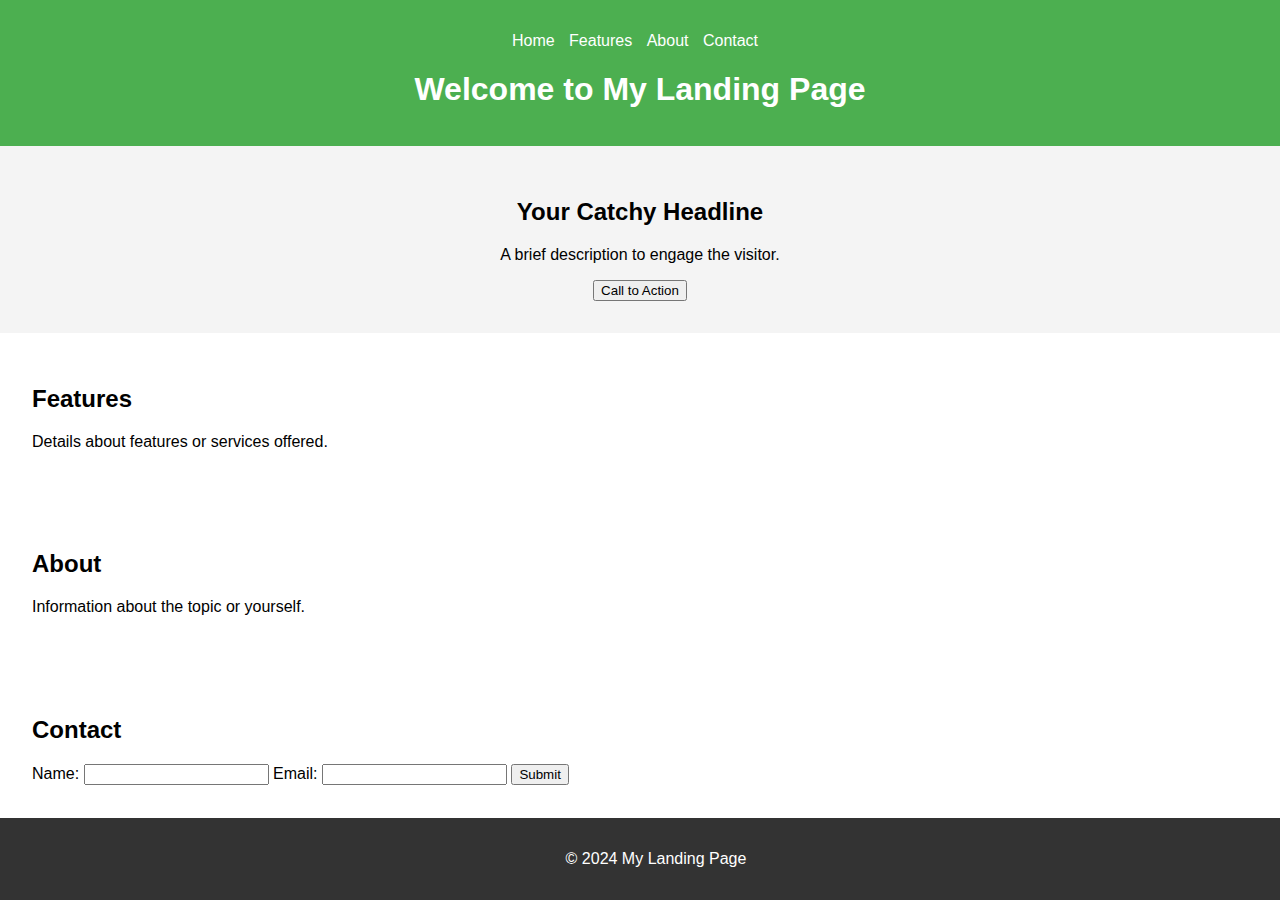
<file: index.html>
<!DOCTYPE html>
<html lang="en">
<head>
    <meta charset="UTF-8">
    <meta name="viewport" content="width=device-width, initial-scale=1.0">
    <title>My Landing Page</title>
    <link rel="stylesheet" href="styles.css">
</head>
<body>
    <header>
        <nav>
            <ul>
                <li><a href="#home">Home</a></li>
                <li><a href="#features">Features</a></li>
                <li><a href="#about">About</a></li>
                <li><a href="#contact">Contact</a></li>
            </ul>
        </nav>
        <h1>Welcome to My Landing Page</h1>
    </header>
    <section id="hero">
        <h2>Your Catchy Headline</h2>
        <p>A brief description to engage the visitor.</p>
        <button>Call to Action</button>
    </section>
    <section id="features">
        <h2>Features</h2>
        <p>Details about features or services offered.</p>
    </section>
    <section id="about">
        <h2>About</h2>
        <p>Information about the topic or yourself.</p>
    </section>
    <section id="contact">
        <h2>Contact</h2>
        <form>
            <label for="name">Name:</label>
            <input type="text" id="name" name="name">
            <label for="email">Email:</label>
            <input type="email" id="email" name="email">
            <button type="submit">Submit</button>
        </form>
    </section>
    <footer>
        <p>&copy; 2024 My Landing Page</p>
    </footer>
    <script src="script.js"></script>
</body>
</html>
</file>
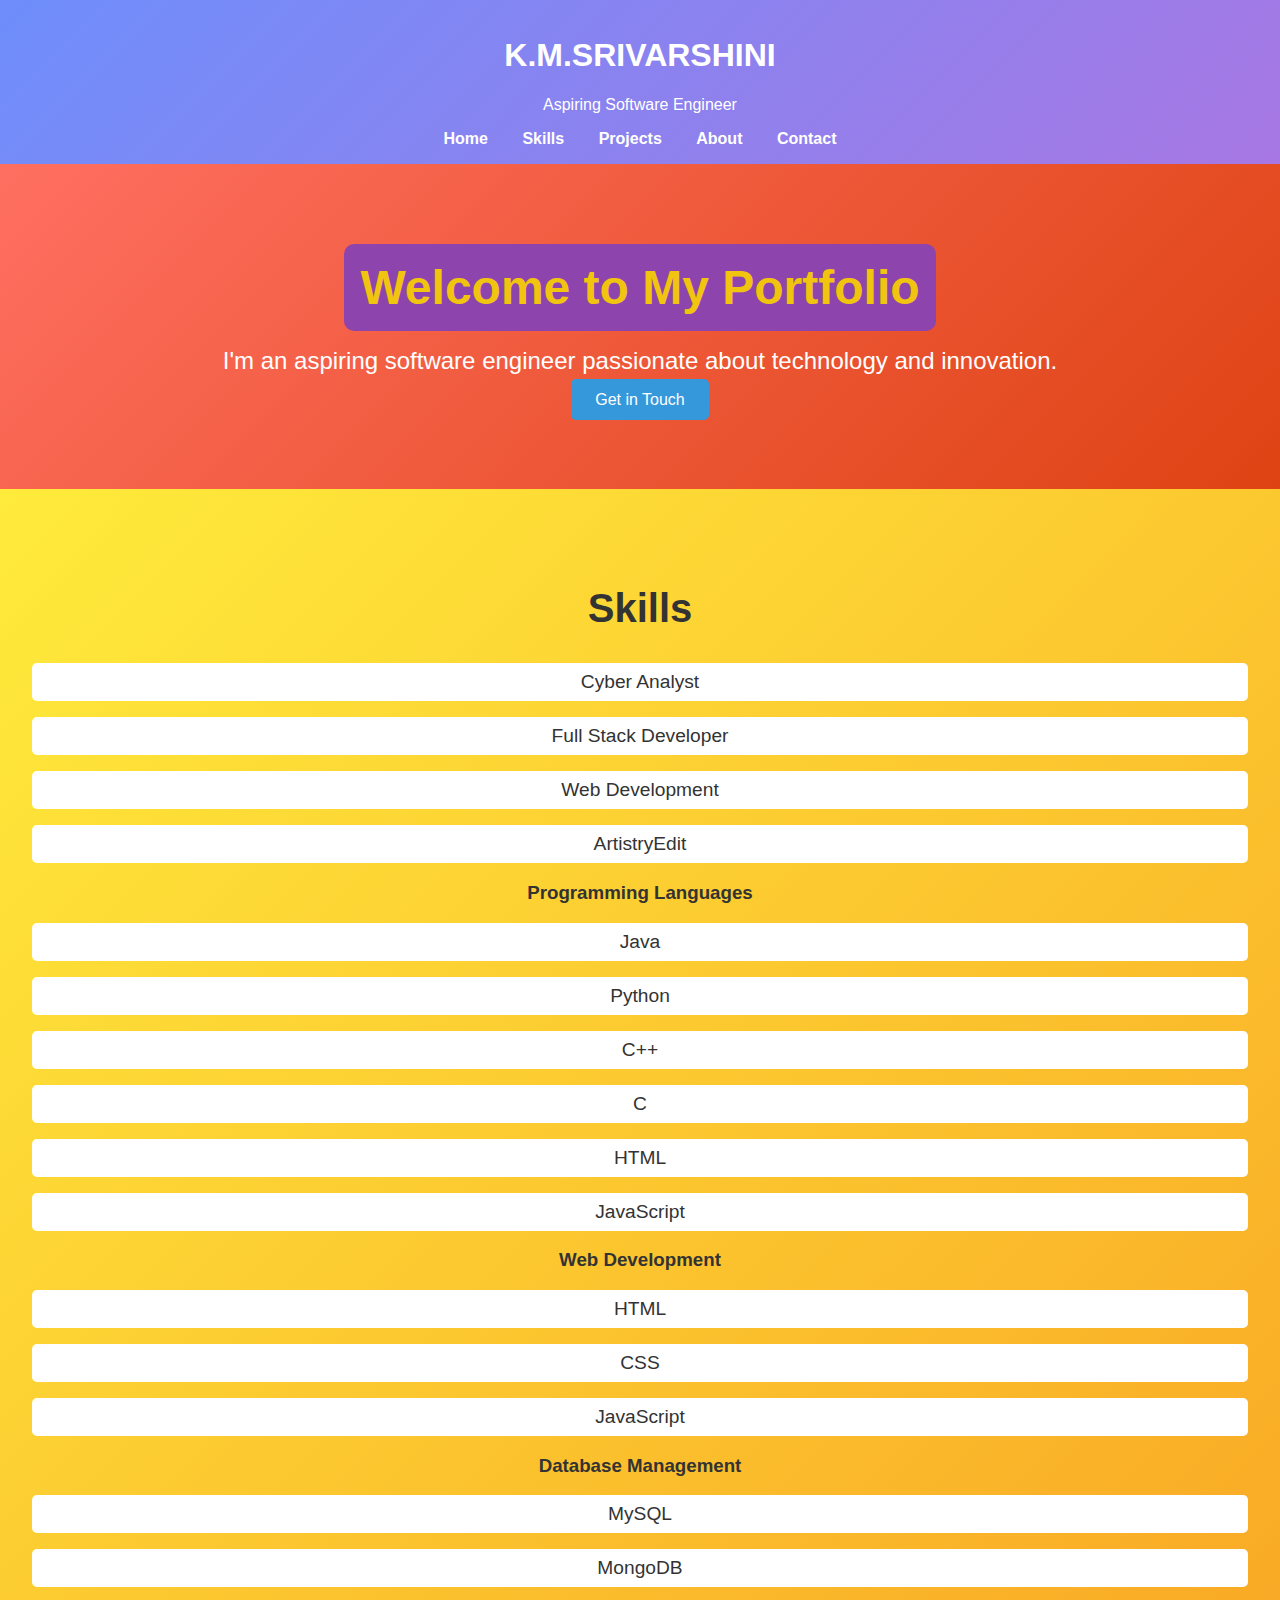
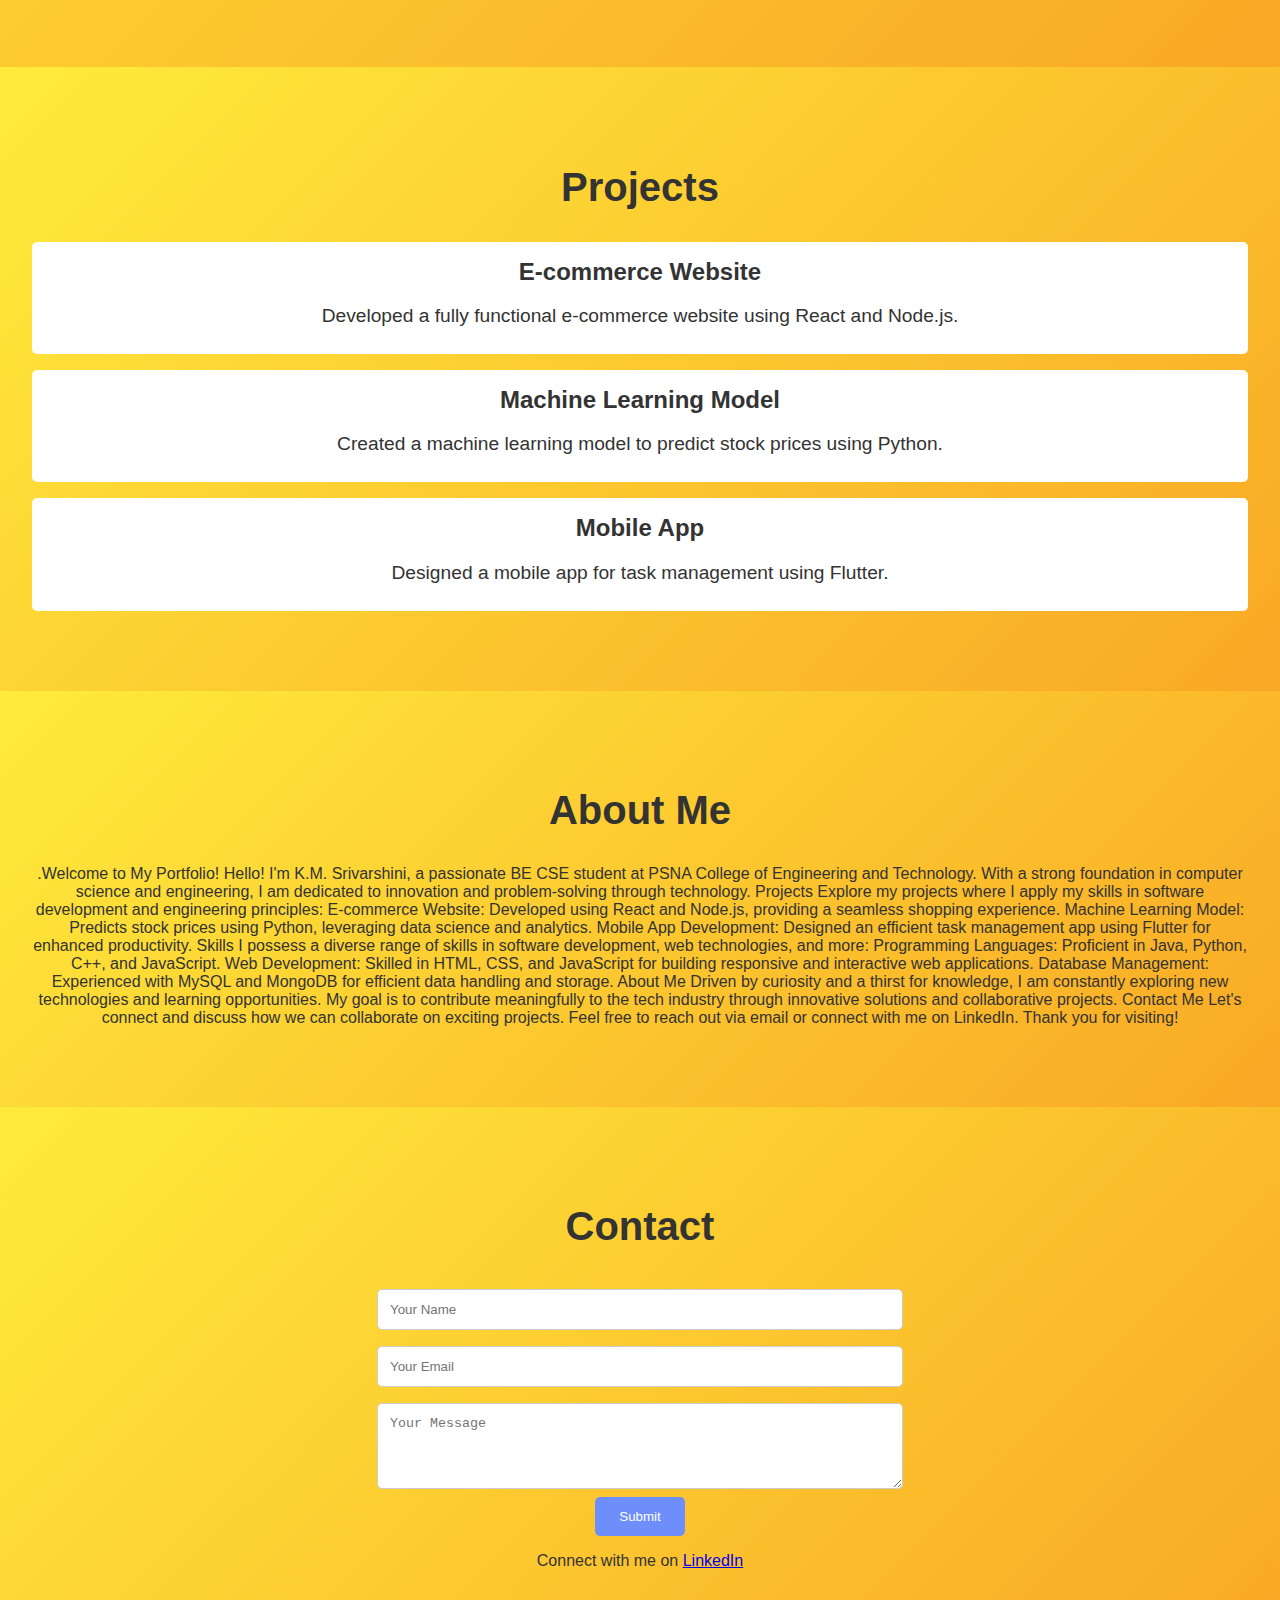
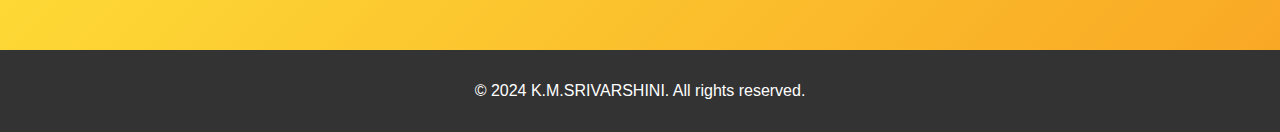
<file: landingpage.html>
<!DOCTYPE html>
<html lang="en">
<head>
    <meta charset="UTF-8">
    <meta name="viewport" content="width=device-width, initial-scale=1.0">
    <title>K.M.Srivarshini Portfolio</title>
    <style>
        body {
            font-family: 'Segoe UI', Tahoma, Geneva, Verdana, sans-serif;
            margin: 0;
            padding: 0;
            box-sizing: border-box;
            color: #333;
        }
        header {
            background: linear-gradient(135deg, #6e8efb, #a777e3);
            color: white;
            padding: 1rem 0;
            text-align: center;
        }
        nav ul {
            list-style-type: none;
            padding: 0;
            margin: 0;
        }
        nav ul li {
            display: inline;
            margin: 0 15px;
        }
        nav ul li a {
            color: white;
            text-decoration: none;
            font-weight: bold;
        }
        nav ul li a:hover {
            text-decoration: underline;
            color: #ffeb3b;
        }
        .hero {
            background: linear-gradient(135deg, #ff6f61, #de4313);
            color: white;
            padding: 5rem 1rem;
            text-align: center;
        }
        .hero h1 {
            font-size: 3rem;
            margin: 0;
            background-color: #8e44ad; /* Background color changed */
            color: #f1c40f; /* Text color changed */
            padding: 1rem;
            border-radius: 10px;
            display: inline-block;
        }
        .hero p {
            font-size: 1.5rem;
            margin: 1rem 0;
        }
        .hero .cta {
            background-color: #3498db; /* Background color changed */
            color: #ffffff; /* Text color changed */
            padding: 0.75rem 1.5rem;
            text-decoration: none;
            border-radius: 5px;
            transition: background-color 0.3s ease;
        }
        .hero .cta:hover {
            background-color: #2980b9;
            color: #f1c40f;
        }
        section {
            padding: 4rem 2rem;
            text-align: center;
        }
        section:nth-child(even) {
            background-color: #f9f9f9;
        }
        .skills, .projects, .about, .contact {
            background: linear-gradient(135deg, #ffeb3b, #f9a825);
            color: #333;
        }
        .skills h2, .projects h2, .about h2, .contact h2 {
            font-size: 2.5rem;
            margin-bottom: 2rem;
        }
        .skills ul, .projects ul {
            list-style-type: none;
            padding: 0;
        }
        .skills ul li, .projects ul li {
            margin: 1rem 0;
            font-size: 1.2rem;
            background: #ffffff;
            padding: 0.5rem;
            border-radius: 5px;
            transition: transform 0.3s ease;
        }
        .skills ul li:hover, .projects ul li:hover {
            transform: scale(1.05);
            background: #ffeb3b;
        }
        .projects ul li h3 {
            font-size: 1.5rem;
            margin: 0.5rem 0;
        }
        .contact form {
            display: flex;
            flex-direction: column;
            align-items: center;
        }
        .contact form input, .contact form textarea {
            margin: 0.5rem 0;
            padding: 0.75rem;
            width: 100%;
            max-width: 500px;
            border: 1px solid #ccc;
            border-radius: 5px;
            transition: border-color 0.3s ease;
        }
        .contact form input:focus, .contact form textarea:focus {
            border-color: #6e8efb;
            outline: none;
        }
        .contact form button {
            padding: 0.75rem 1.5rem;
            background-color: #6e8efb;
            color: white;
            border: none;
            border-radius: 5px;
            cursor: pointer;
            transition: background-color 0.3s ease;
        }
        .contact form button:hover {
            background-color: #a777e3;
        }
        footer {
            background-color: #333;
            color: white;
            padding: 1rem;
            text-align: center;
        }
    </style>
</head>
<body>
    <header>
        <h1>K.M.SRIVARSHINI</h1>
        <p>Aspiring Software Engineer</p>
        <nav>
            <ul>
                <li><a href="#home">Home</a></li>
                <li><a href="#skills">Skills</a></li>
                <li><a href="#projects">Projects</a></li>
                <li><a href="#about">About</a></li>
                <li><a href="#contact">Contact</a></li>
            </ul>
        </nav>
    </header>

    <section class="hero" id="home">
        <h1>Welcome to My Portfolio</h1>
        <p>I'm an aspiring software engineer passionate about technology and innovation.</p>
        <a href="#contact" class="cta">Get in Touch</a>
    </section>

    <section class="skills" id="skills">
        <h2>Skills</h2>
        <ul>
            <li>Cyber Analyst</li>
            <li>Full Stack Developer</li>
            <li>Web Development</li>
            <li>ArtistryEdit</li>
        </ul>
        <h3>Programming Languages</h3>
        <ul>
            <li>Java</li>
            <li>Python</li>
            <li>C++</li>
            <li>C</li>
            <li>HTML</li>
            <li>JavaScript</li>
        </ul>
        <h3>Web Development</h3>
        <ul>
            <li>HTML</li>
            <li>CSS</li>
            <li>JavaScript</li>
        </ul>
        <h3>Database Management</h3>
        <ul>
            <li>MySQL</li>
            <li>MongoDB</li>
        </ul>
    </section>

    <section class="projects" id="projects">
        <h2>Projects</h2>
        <ul>
            <li>
                <h3>E-commerce Website</h3>
                <p>Developed a fully functional e-commerce website using React and Node.js.</p>
            </li>
            <li>
                <h3>Machine Learning Model</h3>
                <p>Created a machine learning model to predict stock prices using Python.</p>
            </li>
            <li>
                <h3>Mobile App</h3>
                <p>Designed a mobile app for task management using Flutter.</p>
            </li>
        </ul>
    </section>

    <section class="about" id="about">
        <h2>About Me</h2>
        <p>.Welcome to My Portfolio!
            Hello! I'm K.M. Srivarshini, a passionate BE CSE student at PSNA College of Engineering and Technology. With a strong foundation in computer science and engineering, I am dedicated to innovation and problem-solving through technology.
            
            Projects
            Explore my projects where I apply my skills in software development and engineering principles:
            
            E-commerce Website: Developed using React and Node.js, providing a seamless shopping experience.
            Machine Learning Model: Predicts stock prices using Python, leveraging data science and analytics.
            Mobile App Development: Designed an efficient task management app using Flutter for enhanced productivity.
            Skills
            I possess a diverse range of skills in software development, web technologies, and more:
            
            Programming Languages: Proficient in Java, Python, C++, and JavaScript.
            Web Development: Skilled in HTML, CSS, and JavaScript for building responsive and interactive web applications.
            Database Management: Experienced with MySQL and MongoDB for efficient data handling and storage.
            About Me
            Driven by curiosity and a thirst for knowledge, I am constantly exploring new technologies and learning opportunities. My goal is to contribute meaningfully to the tech industry through innovative solutions and collaborative projects.
            
            Contact Me
            Let's connect and discuss how we can collaborate on exciting projects. Feel free to reach out via email or connect with me on LinkedIn.
            
            Thank you for visiting!</p>
    </section>

    <section class="contact" id="contact">
        <h2>Contact</h2>
        <form id="contact-form">
            <input type="text" id="name" name="name" placeholder="Your Name" required>
            <input type="email" id="email" name="email" placeholder="Your Email" required>
            <textarea id="message" name="message" rows="4" placeholder="Your Message" required></textarea>
            <button type="submit">Submit</button>
        </form>
        <p>Connect with me on <a href="https://www.linkedin.com/in/sri-varshini-a55115263" target="_blank">LinkedIn</a></p>
    </section>

    <footer>
        <p>© 2024 K.M.SRIVARSHINI. All rights reserved.</p>
    </footer>

    <script>
        // Smooth scrolling for navigation links
        document.querySelectorAll('nav ul li a').forEach(anchor => {
            anchor.addEventListener('click', function(e) {
                e.preventDefault();
                document.querySelector(this.getAttribute('href')).scrollIntoView({
                    behavior: 'smooth'
                });
            });
        });

        // Form validation
        document.getElementById('contact-form').addEventListener('submit', function(e) {
            e.preventDefault();
            const name = document.getElementById('name').value;
            const email = document.getElementById('email').value;
            const message = document.getElementById('message').value;
            if (name === '' || email === '' || message === '') {
                alert('Please fill out all fields.');
            } else {
</file>
<file: styles.css>
body {
    font-family: Arial, sans-serif;
    margin: 0;
    padding: 0;
    box-sizing: border-box;
}

header {
    background-color: #4CAF50;
    color: white;
    padding: 1rem;
    text-align: center;
}

nav ul {
    list-style-type: none;
    padding: 0;
}

nav ul li {
    display: inline;
    margin-right: 10px;
}

nav ul li a {
    color: white;
    text-decoration: none;
}

#hero {
    background-color: #f4f4f4;
    padding: 2rem;
    text-align: center;
}

section {
    padding: 2rem;
}

footer {
    background-color: #333;
    color: white;
    text-align: center;
    padding: 1rem;
    position: fixed;
    width: 100%;
    bottom: 0;
}
</file>
